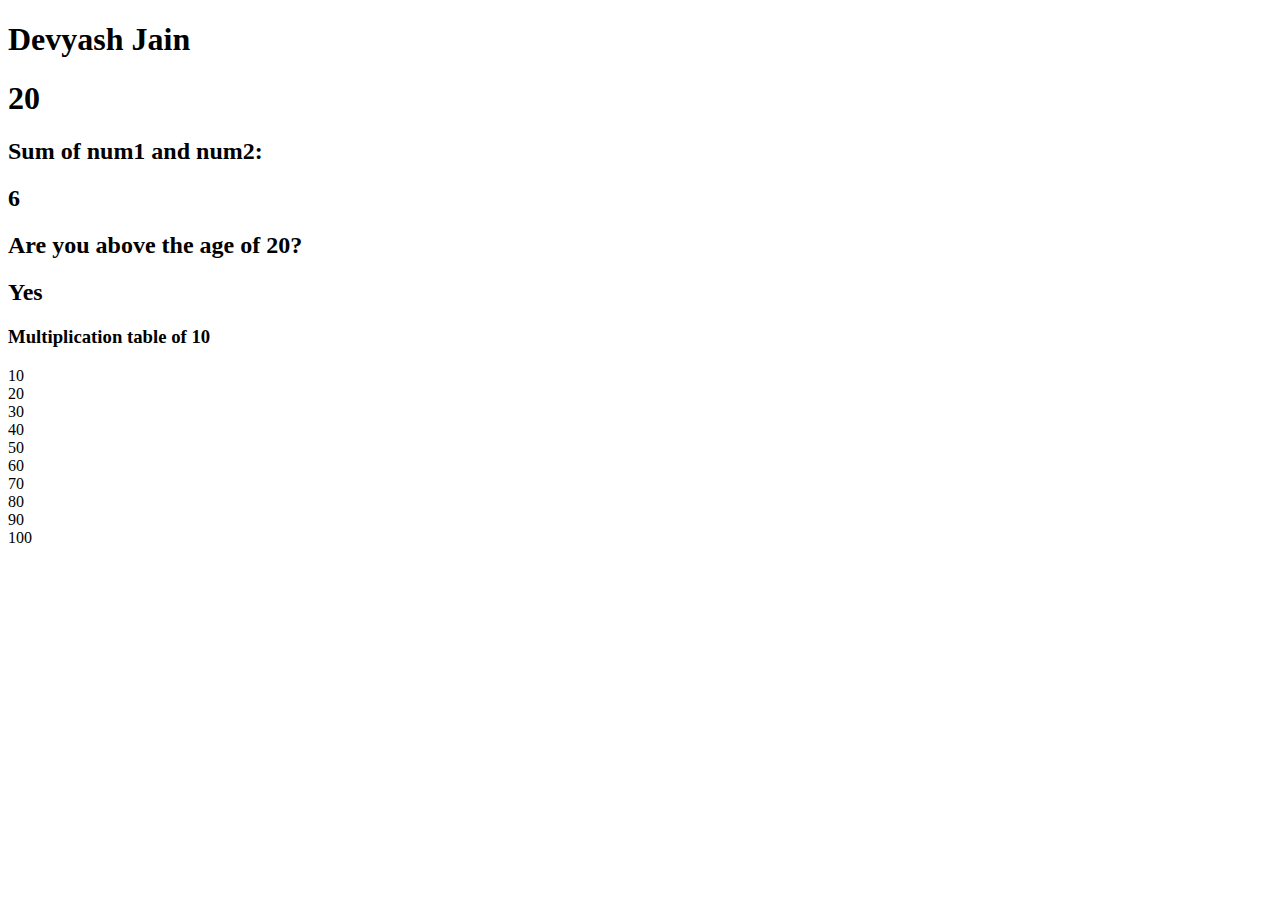
<file: Q2/JS/index.html>
<!DOCTYPE html>
<html lang="en">

<head>
    <meta charset="UTF-8">
    <meta http-equiv="X-UA-Compatible" content="IE=edge">
    <meta name="viewport" content="width=device-width, initial-scale=1.0">
    <title>Q2</title>
</head>

<body>
    <div id="variables">
        <h1 id="str-var"></h1>
        <h1 id="int-var"></h1>
    </div>

    <div id="sum-func">
        <h2 id="sum-func-ques">Sum of num1 and num2: </h2>
        <h2 id="sum-func-answer"></h2>
    </div>

    <div id="if-else">
        <h2 id="if-else-header">Are you above the age of 20?</h2>
        <h2 id="if-else-header-answer"></h2>
    </div>

    <div id="loop">
        <h3 id="loop-statement">Multiplication table of 10</h3>
    </div>

    <script src="main.js"></script>

</body>

</html>
</file>
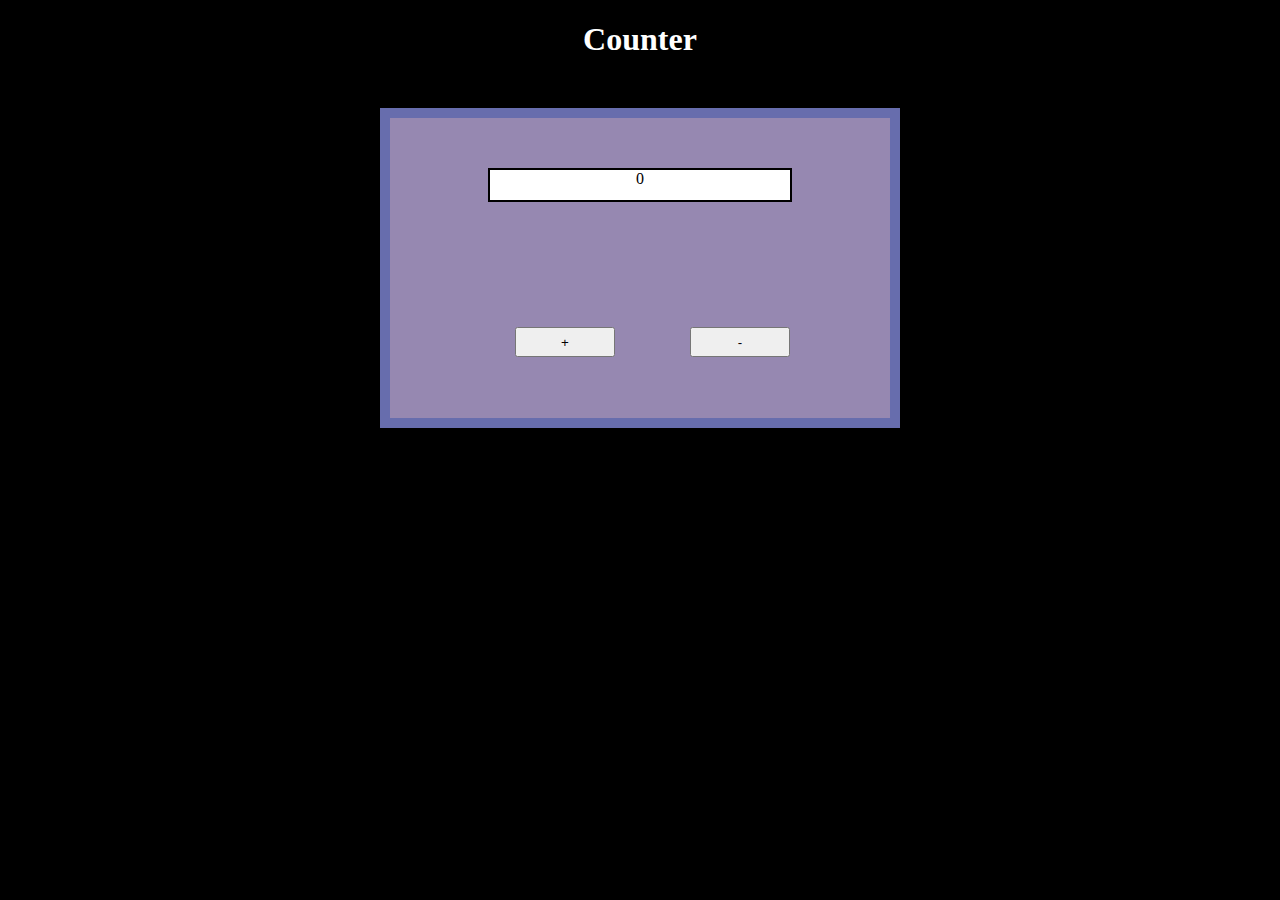
<file: Q3/Counter/index.html>
<!DOCTYPE html>
<html lang="en">
<head>
    <meta charset="UTF-8">
    <meta http-equiv="X-UA-Compatible" content="IE=edge">
    <meta name="viewport" content="width=device-width, initial-scale=1.0">
    <link rel="stylesheet" href="style.css">
    <title>Document</title>
</head>
<body>
    <h1>Counter</h1>
    <div id="container">
        <div id="number">0</div>
        <button id="increment">+</button><button id="decrement">-</button>

    </div>
    <script src="main.js"></script>
    
</body>
</html>
</file>
<file: Q3/Counter/style.css>
body{
    background-color: #000000;
}
#container{
    height: 300px;
    width: 500px;
    border: 10px solid #676dad;
    margin: 50px auto;
    background-color: #9688b1 ;

}

h1{
    text-align: center;
    color: white;

}

#number{
    height: 30px;
    width: 300px;
    border: 2px solid black;
    margin: 50px auto;
    text-align: center;
    background-color: white ;

}

#increment{
    height: 30px;
    width: 100px;
    margin-top: 50px;
    margin-left: 125px;

}

#decrement{
    height: 30px;
    width: 100px;
    margin-top: 75px;
    margin-left: 75px;

}
</file>
